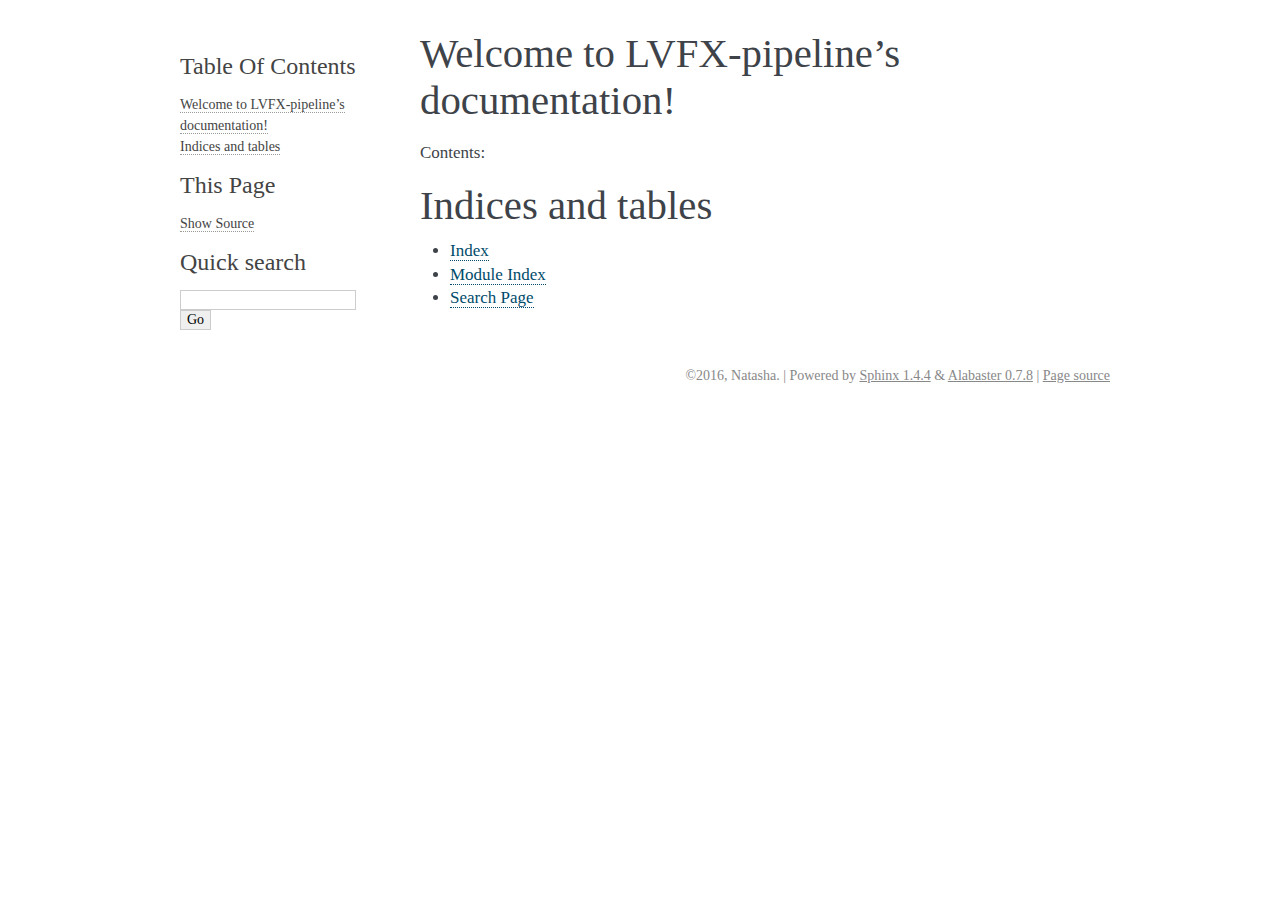
<file: docs/_build/html/index.html>
<!DOCTYPE html PUBLIC "-//W3C//DTD XHTML 1.0 Transitional//EN"
  "http://www.w3.org/TR/xhtml1/DTD/xhtml1-transitional.dtd">


<html xmlns="http://www.w3.org/1999/xhtml">
  <head>
    <meta http-equiv="Content-Type" content="text/html; charset=utf-8" />
    
    <title>Welcome to LVFX-pipeline’s documentation! &mdash; LVFX-pipeline 1.0 documentation</title>
    
    <link rel="stylesheet" href="_static/alabaster.css" type="text/css" />
    <link rel="stylesheet" href="_static/pygments.css" type="text/css" />
    
    <script type="text/javascript">
      var DOCUMENTATION_OPTIONS = {
        URL_ROOT:    './',
        VERSION:     '1.0',
        COLLAPSE_INDEX: false,
        FILE_SUFFIX: '.html',
        HAS_SOURCE:  true
      };
    </script>
    <script type="text/javascript" src="_static/jquery.js"></script>
    <script type="text/javascript" src="_static/underscore.js"></script>
    <script type="text/javascript" src="_static/doctools.js"></script>
    <link rel="top" title="LVFX-pipeline 1.0 documentation" href="#" />
   
  <link rel="stylesheet" href="_static/custom.css" type="text/css" />
  
  <meta name="viewport" content="width=device-width, initial-scale=0.9, maximum-scale=0.9" />

  </head>
  <body role="document">
  

    <div class="document">
      <div class="documentwrapper">
        <div class="bodywrapper">
          <div class="body" role="main">
            
  <div class="section" id="welcome-to-lvfx-pipeline-s-documentation">
<h1>Welcome to LVFX-pipeline&#8217;s documentation!<a class="headerlink" href="#welcome-to-lvfx-pipeline-s-documentation" title="Permalink to this headline">¶</a></h1>
<p>Contents:</p>
<div class="toctree-wrapper compound">
<ul class="simple">
</ul>
</div>
</div>
<div class="section" id="indices-and-tables">
<h1>Indices and tables<a class="headerlink" href="#indices-and-tables" title="Permalink to this headline">¶</a></h1>
<ul class="simple">
<li><a class="reference internal" href="genindex.html"><span class="std std-ref">Index</span></a></li>
<li><a class="reference internal" href="py-modindex.html"><span class="std std-ref">Module Index</span></a></li>
<li><a class="reference internal" href="search.html"><span class="std std-ref">Search Page</span></a></li>
</ul>
</div>


          </div>
        </div>
      </div>
      <div class="sphinxsidebar" role="navigation" aria-label="main navigation">
        <div class="sphinxsidebarwrapper">
  <h3><a href="#">Table Of Contents</a></h3>
  <ul>
<li><a class="reference internal" href="#">Welcome to LVFX-pipeline&#8217;s documentation!</a></li>
<li><a class="reference internal" href="#indices-and-tables">Indices and tables</a></li>
</ul>
<div class="relations">
<h3>Related Topics</h3>
<ul>
  <li><a href="#">Documentation overview</a><ul>
  </ul></li>
</ul>
</div>
  <div role="note" aria-label="source link">
    <h3>This Page</h3>
    <ul class="this-page-menu">
      <li><a href="_sources/index.txt"
            rel="nofollow">Show Source</a></li>
    </ul>
   </div>
<div id="searchbox" style="display: none" role="search">
  <h3>Quick search</h3>
    <form class="search" action="search.html" method="get">
      <div><input type="text" name="q" /></div>
      <div><input type="submit" value="Go" /></div>
      <input type="hidden" name="check_keywords" value="yes" />
      <input type="hidden" name="area" value="default" />
    </form>
</div>
<script type="text/javascript">$('#searchbox').show(0);</script>
        </div>
      </div>
      <div class="clearer"></div>
    </div>
    <div class="footer">
      &copy;2016, Natasha.
      
      |
      Powered by <a href="http://sphinx-doc.org/">Sphinx 1.4.4</a>
      &amp; <a href="https://github.com/bitprophet/alabaster">Alabaster 0.7.8</a>
      
      |
      <a href="_sources/index.txt"
          rel="nofollow">Page source</a>
    </div>

    

    
  </body>
</html>
</file>
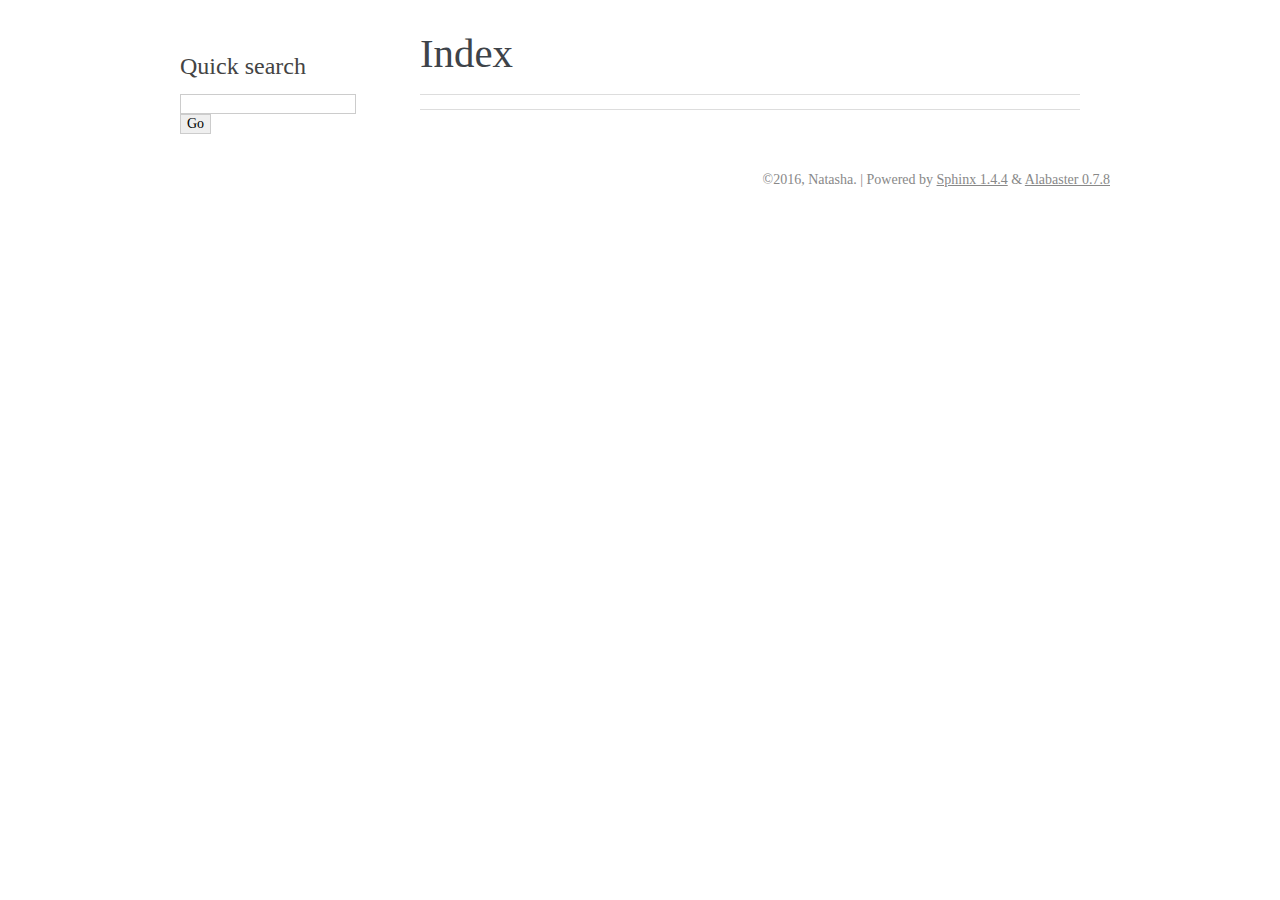
<file: docs/_build/html/genindex.html>
<!DOCTYPE html PUBLIC "-//W3C//DTD XHTML 1.0 Transitional//EN"
  "http://www.w3.org/TR/xhtml1/DTD/xhtml1-transitional.dtd">


<html xmlns="http://www.w3.org/1999/xhtml">
  <head>
    <meta http-equiv="Content-Type" content="text/html; charset=utf-8" />
    
    <title>Index &mdash; LVFX-pipeline 1.0 documentation</title>
    
    <link rel="stylesheet" href="_static/alabaster.css" type="text/css" />
    <link rel="stylesheet" href="_static/pygments.css" type="text/css" />
    
    <script type="text/javascript">
      var DOCUMENTATION_OPTIONS = {
        URL_ROOT:    './',
        VERSION:     '1.0',
        COLLAPSE_INDEX: false,
        FILE_SUFFIX: '.html',
        HAS_SOURCE:  true
      };
    </script>
    <script type="text/javascript" src="_static/jquery.js"></script>
    <script type="text/javascript" src="_static/underscore.js"></script>
    <script type="text/javascript" src="_static/doctools.js"></script>
    <link rel="top" title="LVFX-pipeline 1.0 documentation" href="index.html" />
   
  <link rel="stylesheet" href="_static/custom.css" type="text/css" />
  
  <meta name="viewport" content="width=device-width, initial-scale=0.9, maximum-scale=0.9" />

  </head>
  <body role="document">
  

    <div class="document">
      <div class="documentwrapper">
        <div class="bodywrapper">
          <div class="body" role="main">
            

<h1 id="index">Index</h1>

<div class="genindex-jumpbox">
 
</div>


          </div>
        </div>
      </div>
      <div class="sphinxsidebar" role="navigation" aria-label="main navigation">
        <div class="sphinxsidebarwrapper">

   <div class="relations">
<h3>Related Topics</h3>
<ul>
  <li><a href="index.html">Documentation overview</a><ul>
  </ul></li>
</ul>
</div>

<div id="searchbox" style="display: none" role="search">
  <h3>Quick search</h3>
    <form class="search" action="search.html" method="get">
      <div><input type="text" name="q" /></div>
      <div><input type="submit" value="Go" /></div>
      <input type="hidden" name="check_keywords" value="yes" />
      <input type="hidden" name="area" value="default" />
    </form>
</div>
<script type="text/javascript">$('#searchbox').show(0);</script>
        </div>
      </div>
      <div class="clearer"></div>
    </div>
    <div class="footer">
      &copy;2016, Natasha.
      
      |
      Powered by <a href="http://sphinx-doc.org/">Sphinx 1.4.4</a>
      &amp; <a href="https://github.com/bitprophet/alabaster">Alabaster 0.7.8</a>
      
    </div>

    

    
  </body>
</html>
</file>
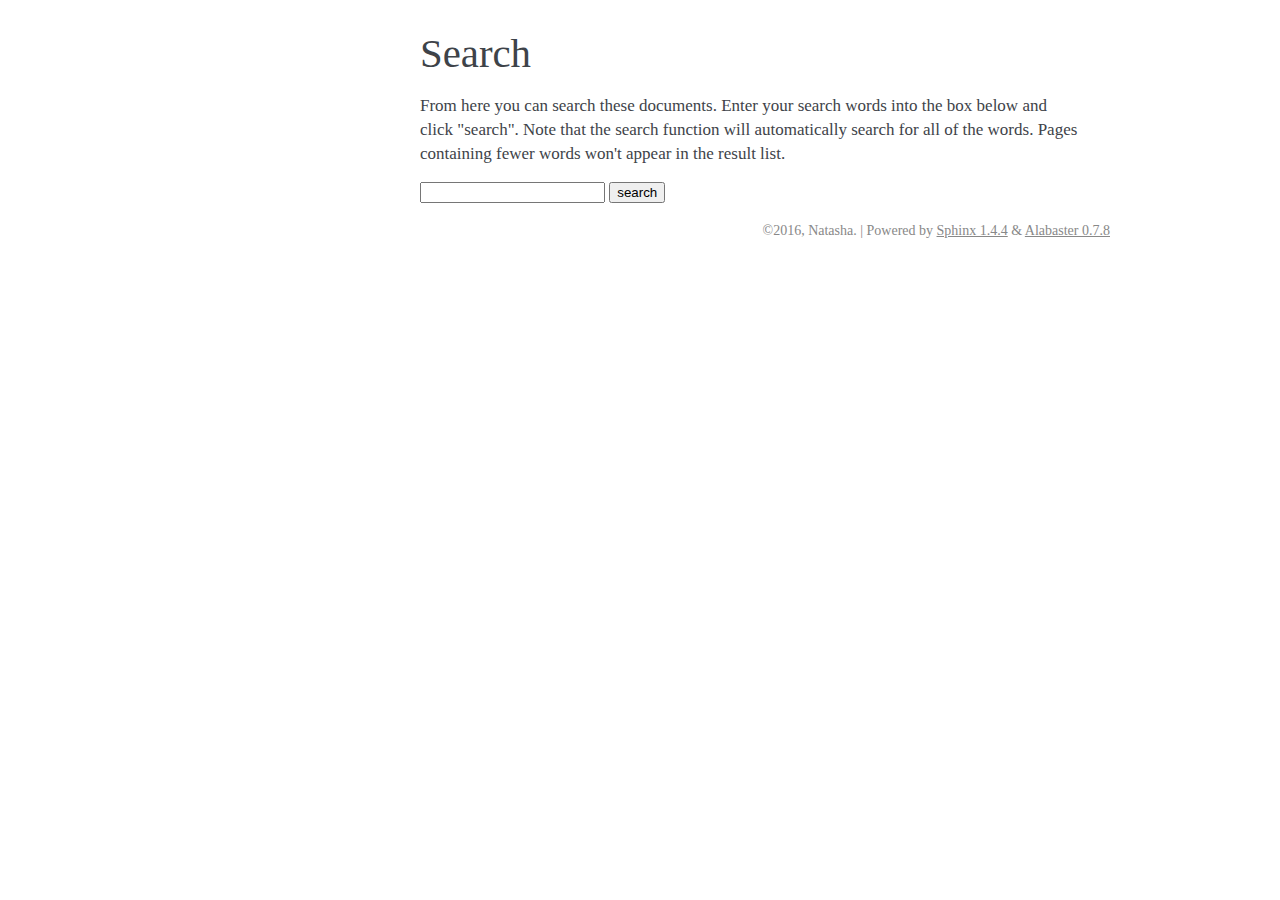
<file: docs/_build/html/search.html>
<!DOCTYPE html PUBLIC "-//W3C//DTD XHTML 1.0 Transitional//EN"
  "http://www.w3.org/TR/xhtml1/DTD/xhtml1-transitional.dtd">


<html xmlns="http://www.w3.org/1999/xhtml">
  <head>
    <meta http-equiv="Content-Type" content="text/html; charset=utf-8" />
    
    <title>Search &mdash; LVFX-pipeline 1.0 documentation</title>
    
    <link rel="stylesheet" href="_static/alabaster.css" type="text/css" />
    <link rel="stylesheet" href="_static/pygments.css" type="text/css" />
    
    <script type="text/javascript">
      var DOCUMENTATION_OPTIONS = {
        URL_ROOT:    './',
        VERSION:     '1.0',
        COLLAPSE_INDEX: false,
        FILE_SUFFIX: '.html',
        HAS_SOURCE:  true
      };
    </script>
    <script type="text/javascript" src="_static/jquery.js"></script>
    <script type="text/javascript" src="_static/underscore.js"></script>
    <script type="text/javascript" src="_static/doctools.js"></script>
    <script type="text/javascript" src="_static/searchtools.js"></script>
    <link rel="top" title="LVFX-pipeline 1.0 documentation" href="index.html" />
  <script type="text/javascript">
    jQuery(function() { Search.loadIndex("searchindex.js"); });
  </script>
  
  <script type="text/javascript" id="searchindexloader"></script>
  
   
  <link rel="stylesheet" href="_static/custom.css" type="text/css" />
  
  <meta name="viewport" content="width=device-width, initial-scale=0.9, maximum-scale=0.9" />


  </head>
  <body role="document">
  

    <div class="document">
      <div class="documentwrapper">
        <div class="bodywrapper">
          <div class="body" role="main">
            
  <h1 id="search-documentation">Search</h1>
  <div id="fallback" class="admonition warning">
  <script type="text/javascript">$('#fallback').hide();</script>
  <p>
    Please activate JavaScript to enable the search
    functionality.
  </p>
  </div>
  <p>
    From here you can search these documents. Enter your search
    words into the box below and click "search". Note that the search
    function will automatically search for all of the words. Pages
    containing fewer words won't appear in the result list.
  </p>
  <form action="" method="get">
    <input type="text" name="q" value="" />
    <input type="submit" value="search" />
    <span id="search-progress" style="padding-left: 10px"></span>
  </form>
  
  <div id="search-results">
  
  </div>

          </div>
        </div>
      </div>
      <div class="sphinxsidebar" role="navigation" aria-label="main navigation">
        <div class="sphinxsidebarwrapper"><div class="relations">
<h3>Related Topics</h3>
<ul>
  <li><a href="index.html">Documentation overview</a><ul>
  </ul></li>
</ul>
</div>
        </div>
      </div>
      <div class="clearer"></div>
    </div>
    <div class="footer">
      &copy;2016, Natasha.
      
      |
      Powered by <a href="http://sphinx-doc.org/">Sphinx 1.4.4</a>
      &amp; <a href="https://github.com/bitprophet/alabaster">Alabaster 0.7.8</a>
      
    </div>

    

    
  </body>
</html>
</file>
<file: docs/_build/html/_static/alabaster.css>
@import url("basic.css");

/* -- page layout ----------------------------------------------------------- */

body {
    font-family: 'goudy old style', 'minion pro', 'bell mt', Georgia, 'Hiragino Mincho Pro', serif;
    font-size: 17px;
    background-color: white;
    color: #000;
    margin: 0;
    padding: 0;
}


div.document {
    width: 940px;
    margin: 30px auto 0 auto;
}

div.documentwrapper {
    float: left;
    width: 100%;
}

div.bodywrapper {
    margin: 0 0 0 220px;
}

div.sphinxsidebar {
    width: 220px;
    font-size: 14px;
    line-height: 1.5;
}

hr {
    border: 1px solid #B1B4B6;
}

div.body {
    background-color: #ffffff;
    color: #3E4349;
    padding: 0 30px 0 30px;
}

div.body > .section {
    text-align: left;
}

div.footer {
    width: 940px;
    margin: 20px auto 30px auto;
    font-size: 14px;
    color: #888;
    text-align: right;
}

div.footer a {
    color: #888;
}

p.caption {
    font-family: ;
    font-size: inherit;
}


div.relations {
    display: none;
}


div.sphinxsidebar a {
    color: #444;
    text-decoration: none;
    border-bottom: 1px dotted #999;
}

div.sphinxsidebar a:hover {
    border-bottom: 1px solid #999;
}

div.sphinxsidebarwrapper {
    padding: 18px 10px;
}

div.sphinxsidebarwrapper p.logo {
    padding: 0;
    margin: -10px 0 0 0px;
    text-align: center;
}

div.sphinxsidebarwrapper h1.logo {
    margin-top: -10px;
    text-align: center;
    margin-bottom: 5px;
    text-align: left;
}

div.sphinxsidebarwrapper h1.logo-name {
    margin-top: 0px;
}

div.sphinxsidebarwrapper p.blurb {
    margin-top: 0;
    font-style: normal;
}

div.sphinxsidebar h3,
div.sphinxsidebar h4 {
    font-family: 'Garamond', 'Georgia', serif;
    color: #444;
    font-size: 24px;
    font-weight: normal;
    margin: 0 0 5px 0;
    padding: 0;
}

div.sphinxsidebar h4 {
    font-size: 20px;
}

div.sphinxsidebar h3 a {
    color: #444;
}

div.sphinxsidebar p.logo a,
div.sphinxsidebar h3 a,
div.sphinxsidebar p.logo a:hover,
div.sphinxsidebar h3 a:hover {
    border: none;
}

div.sphinxsidebar p {
    color: #555;
    margin: 10px 0;
}

div.sphinxsidebar ul {
    margin: 10px 0;
    padding: 0;
    color: #000;
}

div.sphinxsidebar ul li.toctree-l1 > a {
    font-size: 120%;
}

div.sphinxsidebar ul li.toctree-l2 > a {
    font-size: 110%;
}

div.sphinxsidebar input {
    border: 1px solid #CCC;
    font-family: 'goudy old style', 'minion pro', 'bell mt', Georgia, 'Hiragino Mincho Pro', serif;
    font-size: 1em;
}

div.sphinxsidebar hr {
    border: none;
    height: 1px;
    color: #AAA;
    background: #AAA;

    text-align: left;
    margin-left: 0;
    width: 50%;
}

/* -- body styles ----------------------------------------------------------- */

a {
    color: #004B6B;
    text-decoration: underline;
}

a:hover {
    color: #6D4100;
    text-decoration: underline;
}

div.body h1,
div.body h2,
div.body h3,
div.body h4,
div.body h5,
div.body h6 {
    font-family: 'Garamond', 'Georgia', serif;
    font-weight: normal;
    margin: 30px 0px 10px 0px;
    padding: 0;
}

div.body h1 { margin-top: 0; padding-top: 0; font-size: 240%; }
div.body h2 { font-size: 180%; }
div.body h3 { font-size: 150%; }
div.body h4 { font-size: 130%; }
div.body h5 { font-size: 100%; }
div.body h6 { font-size: 100%; }

a.headerlink {
    color: #DDD;
    padding: 0 4px;
    text-decoration: none;
}

a.headerlink:hover {
    color: #444;
    background: #EAEAEA;
}

div.body p, div.body dd, div.body li {
    line-height: 1.4em;
}

div.admonition {
    margin: 20px 0px;
    padding: 10px 30px;
    background-color: #FCC;
    border: 1px solid #FAA;
}

div.admonition tt.xref, div.admonition a tt {
    border-bottom: 1px solid #fafafa;
}

dd div.admonition {
    margin-left: -60px;
    padding-left: 60px;
}

div.admonition p.admonition-title {
    font-family: 'Garamond', 'Georgia', serif;
    font-weight: normal;
    font-size: 24px;
    margin: 0 0 10px 0;
    padding: 0;
    line-height: 1;
}

div.admonition p.last {
    margin-bottom: 0;
}

div.highlight {
    background-color: white;
}

dt:target, .highlight {
    background: #FAF3E8;
}

div.note {
    background-color: #EEE;
    border: 1px solid #CCC;
}

div.seealso {
    background-color: #EEE;
    border: 1px solid #CCC;
}

div.topic {
    background-color: #eee;
}

p.admonition-title {
    display: inline;
}

p.admonition-title:after {
    content: ":";
}

pre, tt, code {
    font-family: 'Consolas', 'Menlo', 'Deja Vu Sans Mono', 'Bitstream Vera Sans Mono', monospace;
    font-size: 0.9em;
}

.hll {
    background-color: #FFC;
    margin: 0 -12px;
    padding: 0 12px;
    display: block;
}

img.screenshot {
}

tt.descname, tt.descclassname, code.descname, code.descclassname {
    font-size: 0.95em;
}

tt.descname, code.descname {
    padding-right: 0.08em;
}

img.screenshot {
    -moz-box-shadow: 2px 2px 4px #eee;
    -webkit-box-shadow: 2px 2px 4px #eee;
    box-shadow: 2px 2px 4px #eee;
}

table.docutils {
    border: 1px solid #888;
    -moz-box-shadow: 2px 2px 4px #eee;
    -webkit-box-shadow: 2px 2px 4px #eee;
    box-shadow: 2px 2px 4px #eee;
}

table.docutils td, table.docutils th {
    border: 1px solid #888;
    padding: 0.25em 0.7em;
}

table.field-list, table.footnote {
    border: none;
    -moz-box-shadow: none;
    -webkit-box-shadow: none;
    box-shadow: none;
}

table.footnote {
    margin: 15px 0;
    width: 100%;
    border: 1px solid #EEE;
    background: #FDFDFD;
    font-size: 0.9em;
}

table.footnote + table.footnote {
    margin-top: -15px;
    border-top: none;
}

table.field-list th {
    padding: 0 0.8em 0 0;
}

table.field-list td {
    padding: 0;
}

table.field-list p {
    margin-bottom: 0.8em;
}

table.footnote td.label {
    width: .1px;
    padding: 0.3em 0 0.3em 0.5em;
}

table.footnote td {
    padding: 0.3em 0.5em;
}

dl {
    margin: 0;
    padding: 0;
}

dl dd {
    margin-left: 30px;
}

blockquote {
    margin: 0 0 0 30px;
    padding: 0;
}

ul, ol {
    /* Matches the 30px from the narrow-screen "li > ul" selector below */
    margin: 10px 0 10px 30px;
    padding: 0;
}

pre {
    background: #EEE;
    padding: 7px 30px;
    margin: 15px 0px;
    line-height: 1.3em;
}

dl pre, blockquote pre, li pre {
    margin-left: 0;
    padding-left: 30px;
}

dl dl pre {
    margin-left: -90px;
    padding-left: 90px;
}

tt, code {
    background-color: #ecf0f3;
    color: #222;
    /* padding: 1px 2px; */
}

tt.xref, code.xref, a tt {
    background-color: #FBFBFB;
    border-bottom: 1px solid white;
}

a.reference {
    text-decoration: none;
    border-bottom: 1px dotted #004B6B;
}

/* Don't put an underline on images */
a.image-reference, a.image-reference:hover {
    border-bottom: none;
}

a.reference:hover {
    border-bottom: 1px solid #6D4100;
}

a.footnote-reference {
    text-decoration: none;
    font-size: 0.7em;
    vertical-align: top;
    border-bottom: 1px dotted #004B6B;
}

a.footnote-reference:hover {
    border-bottom: 1px solid #6D4100;
}

a:hover tt, a:hover code {
    background: #EEE;
}


@media screen and (max-width: 870px) {

    div.sphinxsidebar {
    	display: none;
    }

    div.document {
       width: 100%;

    }

    div.documentwrapper {
    	margin-left: 0;
    	margin-top: 0;
    	margin-right: 0;
    	margin-bottom: 0;
    }

    div.bodywrapper {
    	margin-top: 0;
    	margin-right: 0;
    	margin-bottom: 0;
    	margin-left: 0;
    }

    ul {
    	margin-left: 0;
    }

	li > ul {
        /* Matches the 30px from the "ul, ol" selector above */
		margin-left: 30px;
	}

    .document {
    	width: auto;
    }

    .footer {
    	width: auto;
    }

    .bodywrapper {
    	margin: 0;
    }

    .footer {
    	width: auto;
    }

    .github {
        display: none;
    }



}



@media screen and (max-width: 875px) {

    body {
        margin: 0;
        padding: 20px 30px;
    }

    div.documentwrapper {
        float: none;
        background: white;
    }

    div.sphinxsidebar {
        display: block;
        float: none;
        width: 102.5%;
        margin: 50px -30px -20px -30px;
        padding: 10px 20px;
        background: #333;
        color: #FFF;
    }

    div.sphinxsidebar h3, div.sphinxsidebar h4, div.sphinxsidebar p,
    div.sphinxsidebar h3 a {
        color: white;
    }

    div.sphinxsidebar a {
        color: #AAA;
    }

    div.sphinxsidebar p.logo {
        display: none;
    }

    div.document {
        width: 100%;
        margin: 0;
    }

    div.footer {
        display: none;
    }

    div.bodywrapper {
        margin: 0;
    }

    div.body {
        min-height: 0;
        padding: 0;
    }

    .rtd_doc_footer {
        display: none;
    }

    .document {
        width: auto;
    }

    .footer {
        width: auto;
    }

    .footer {
        width: auto;
    }

    .github {
        display: none;
    }
}


/* misc. */

.revsys-inline {
    display: none!important;
}

/* Make nested-list/multi-paragraph items look better in Releases changelog
 * pages. Without this, docutils' magical list fuckery causes inconsistent
 * formatting between different release sub-lists.
 */
div#changelog > div.section > ul > li > p:only-child {
    margin-bottom: 0;
}

/* Hide fugly table cell borders in ..bibliography:: directive output */
table.docutils.citation, table.docutils.citation td, table.docutils.citation th {
  border: none;
  /* Below needed in some edge cases; if not applied, bottom shadows appear */
  -moz-box-shadow: none;
  -webkit-box-shadow: none;
  box-shadow: none;
}
</file>
<file: docs/_build/html/_static/pygments.css>
.highlight .hll { background-color: #ffffcc }
.highlight  { background: #eeffcc; }
.highlight .c { color: #408090; font-style: italic } /* Comment */
.highlight .err { border: 1px solid #FF0000 } /* Error */
.highlight .k { color: #007020; font-weight: bold } /* Keyword */
.highlight .o { color: #666666 } /* Operator */
.highlight .ch { color: #408090; font-style: italic } /* Comment.Hashbang */
.highlight .cm { color: #408090; font-style: italic } /* Comment.Multiline */
.highlight .cp { color: #007020 } /* Comment.Preproc */
.highlight .cpf { color: #408090; font-style: italic } /* Comment.PreprocFile */
.highlight .c1 { color: #408090; font-style: italic } /* Comment.Single */
.highlight .cs { color: #408090; background-color: #fff0f0 } /* Comment.Special */
.highlight .gd { color: #A00000 } /* Generic.Deleted */
.highlight .ge { font-style: italic } /* Generic.Emph */
.highlight .gr { color: #FF0000 } /* Generic.Error */
.highlight .gh { color: #000080; font-weight: bold } /* Generic.Heading */
.highlight .gi { color: #00A000 } /* Generic.Inserted */
.highlight .go { color: #333333 } /* Generic.Output */
.highlight .gp { color: #c65d09; font-weight: bold } /* Generic.Prompt */
.highlight .gs { font-weight: bold } /* Generic.Strong */
.highlight .gu { color: #800080; font-weight: bold } /* Generic.Subheading */
.highlight .gt { color: #0044DD } /* Generic.Traceback */
.highlight .kc { color: #007020; font-weight: bold } /* Keyword.Constant */
.highlight .kd { color: #007020; font-weight: bold } /* Keyword.Declaration */
.highlight .kn { color: #007020; font-weight: bold } /* Keyword.Namespace */
.highlight .kp { color: #007020 } /* Keyword.Pseudo */
.highlight .kr { color: #007020; font-weight: bold } /* Keyword.Reserved */
.highlight .kt { color: #902000 } /* Keyword.Type */
.highlight .m { color: #208050 } /* Literal.Number */
.highlight .s { color: #4070a0 } /* Literal.String */
.highlight .na { color: #4070a0 } /* Name.Attribute */
.highlight .nb { color: #007020 } /* Name.Builtin */
.highlight .nc { color: #0e84b5; font-weight: bold } /* Name.Class */
.highlight .no { color: #60add5 } /* Name.Constant */
.highlight .nd { color: #555555; font-weight: bold } /* Name.Decorator */
.highlight .ni { color: #d55537; font-weight: bold } /* Name.Entity */
.highlight .ne { color: #007020 } /* Name.Exception */
.highlight .nf { color: #06287e } /* Name.Function */
.highlight .nl { color: #002070; font-weight: bold } /* Name.Label */
.highlight .nn { color: #0e84b5; font-weight: bold } /* Name.Namespace */
.highlight .nt { color: #062873; font-weight: bold } /* Name.Tag */
.highlight .nv { color: #bb60d5 } /* Name.Variable */
.highlight .ow { color: #007020; font-weight: bold } /* Operator.Word */
.highlight .w { color: #bbbbbb } /* Text.Whitespace */
.highlight .mb { color: #208050 } /* Literal.Number.Bin */
.highlight .mf { color: #208050 } /* Literal.Number.Float */
.highlight .mh { color: #208050 } /* Literal.Number.Hex */
.highlight .mi { color: #208050 } /* Literal.Number.Integer */
.highlight .mo { color: #208050 } /* Literal.Number.Oct */
.highlight .sb { color: #4070a0 } /* Literal.String.Backtick */
.highlight .sc { color: #4070a0 } /* Literal.String.Char */
.highlight .sd { color: #4070a0; font-style: italic } /* Literal.String.Doc */
.highlight .s2 { color: #4070a0 } /* Literal.String.Double */
.highlight .se { color: #4070a0; font-weight: bold } /* Literal.String.Escape */
.highlight .sh { color: #4070a0 } /* Literal.String.Heredoc */
.highlight .si { color: #70a0d0; font-style: italic } /* Literal.String.Interpol */
.highlight .sx { color: #c65d09 } /* Literal.String.Other */
.highlight .sr { color: #235388 } /* Literal.String.Regex */
.highlight .s1 { color: #4070a0 } /* Literal.String.Single */
.highlight .ss { color: #517918 } /* Literal.String.Symbol */
.highlight .bp { color: #007020 } /* Name.Builtin.Pseudo */
.highlight .vc { color: #bb60d5 } /* Name.Variable.Class */
.highlight .vg { color: #bb60d5 } /* Name.Variable.Global */
.highlight .vi { color: #bb60d5 } /* Name.Variable.Instance */
.highlight .il { color: #208050 } /* Literal.Number.Integer.Long */
</file>
<file: docs/_build/html/_static/custom.css>
/* This file intentionally left blank. */
</file>
